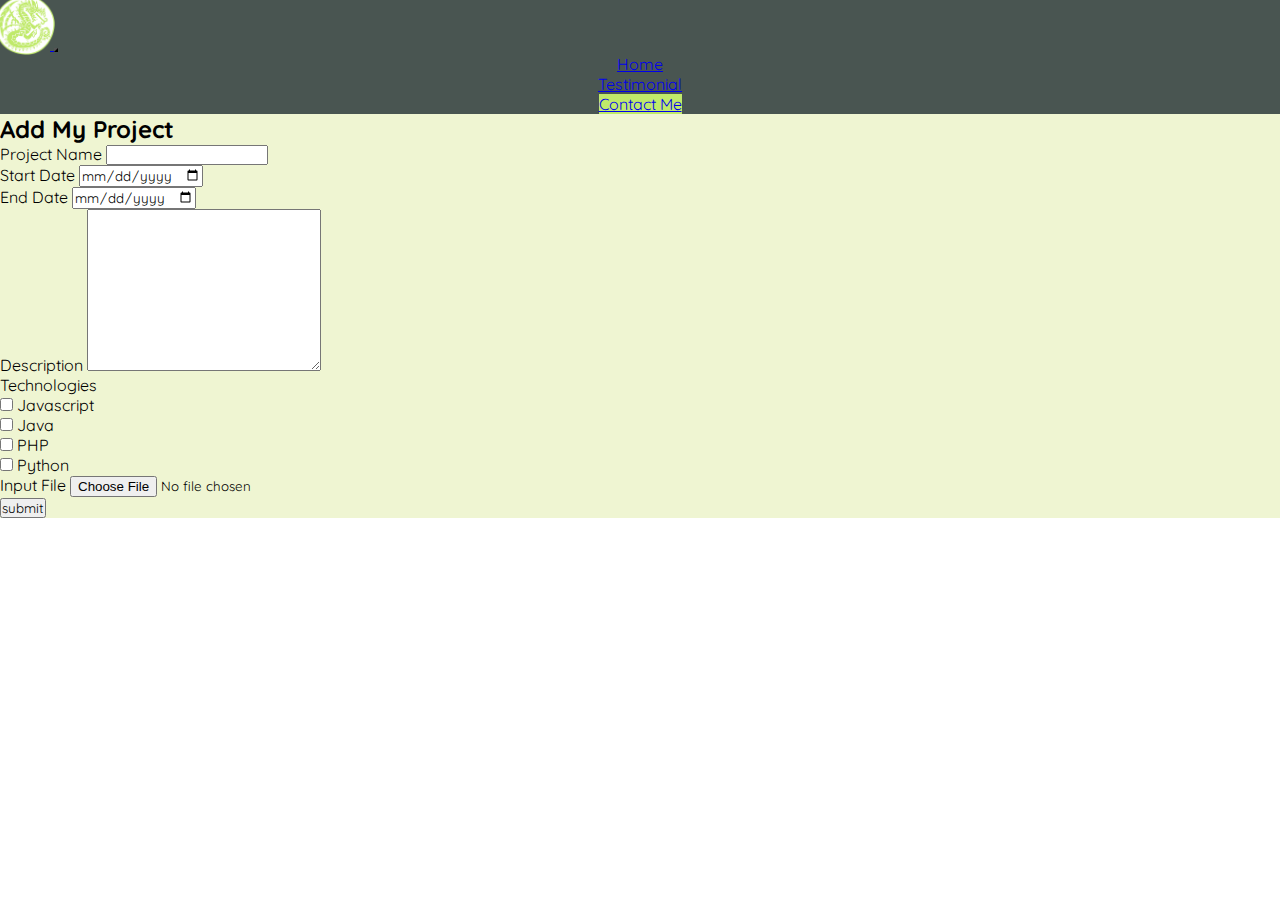
<file: views/form-add-project.html>
<!DOCTYPE html>
<html lang="en">
  <head>
    <meta charset="UTF-8" />
    <meta http-equiv="X-UA-Compatible" content="IE=edge" />
    <meta name="viewport" content="width=device-width, initial-scale=1.0" />
    <title>Add Project</title>
    <link rel="stylesheet" href="/public/style/navbar.css" />
    <link rel="stylesheet" href="/public/style/form-add-project.css" />
    <link
      href="https://cdn.jsdelivr.net/npm/bootstrap@5.3.0/dist/css/bootstrap.min.css"
      rel="stylesheet"
      integrity="sha384-9ndCyUaIbzAi2FUVXJi0CjmCapSmO7SnpJef0486qhLnuZ2cdeRhO02iuK6FUUVM"
      crossorigin="anonymous"
    />
  </head>
  <body>
    <nav
      id="navigation"
      class="navbar bg-color sticky-top navbar-inverse navbar-expand-lg shadow"
    >
      <div class="container">
        <a href="/" class="me-4">
          <img src="/public/image/logo-personal.png" alt="" />
        </a>
        <button
          class="navbar-toggler"
          type="button"
          data-bs-toggle="collapse"
          data-bs-target="#navbarToggle"
          aria-control="navbarToggler"
          aria-expanded="false"
          aria-label="Toggle navigation"
        >
          <span class="navbar-toggler-icon"></span>
        </button>
        <div class="collapse navbar-collapse" id="navbarToggle">
          <ul class="navbar-nav me-auto mb-2 mb-lg-0">
            <li class="nav-item">
              <a class="nav-link fs-5 text-light" aria-current="page" href="/"
                >Home</a
              >
            </li>
            <li class="nav-item">
              <a
                class="nav-link fs-5 text-light active"
                aria-current="page"
                href="testimonial-page"
                >Testimonial</a
              >
            </li>
          </ul>
          <a class="btn fs-5 fw-medium text-dark" href="/form-contact"
            >Contact Me</a
          >
        </div>
      </div>
    </nav>

    <!-- form content -->

    <div
      class="container-fluid container-form-add d-flex justify-content-center align-items-center"
    >
      <div class="container-form">
        <form action="/add-project" method="post" enctype="multipart/form-data">
          <h2 class="text-center mb-5 mt-5 fw-bold">Add My Project</h2>

          <div>
            <label class="form-label fw-bolder" for="input-title"
              >Project Name</label
            >
            <input
              class="form-control mb-4 shadow"
              type="text"
              id="input-title"
              name="input-title"
            />
          </div>
          <div class="row">
            <div class="col">
              <label class="form-label fw-bolder" for="input-start-date"
                >Start Date</label
              >
              <input
                class="form-control mb-4 shadow"
                type="date"
                name="input-start-date"
                id="input-start-date"
              />
            </div>
            <div class="col">
              <label class="form-label fw-bolder" for="input-end-date">
                End Date</label
              >
              <input
                class="form-control mb-4 shadow"
                type="date"
                name="input-end-date"
                id="input-end-date"
              />
            </div>
          </div>

          <div>
            <label class="form-label fw-bolder" for="input-desc"
              >Description</label
            >
            <textarea
              class="form-control mb-4 shadow"
              name="input-desc"
              id="input-desc"
              cols="30"
              rows="10"
            ></textarea>
          </div>

          <div>
            <label class="form-label fw-bolder" for="input-check-box"
              >Technologies</label
            >
            <div class="row g-3">
              <div class="col-xl-6">
                <input
                  class="shadow"
                  type="checkbox"
                  id="checkJs"
                  name="checkJs"
                  value="javascript"
                />
                <label for="checkJs">Javascript</label>
              </div>

              <div class="col-xl-6">
                <input
                  class="shadow"
                  type="checkbox"
                  id="checkNodejs"
                  name="checkNodejs"
                  value="Node JS"
                />
                <label for="checkNodejs">Java</label>
              </div>

              <div class="col-xl-6">
                <input
                  class="shadow"
                  type="checkbox"
                  id="checkPhp"
                  name="checkPhp"
                  value="PHP"
                />
                <label for="checkPhp">PHP</label>
              </div>

              <div class="col-xl-6">
                <input
                  class="shadow"
                  type="checkbox"
                  id="checkPython"
                  name="checkPython"
                  value="Python"
                />
                <label for="checkPython">Python</label>
              </div>
            </div>

            <div>
              <label class="form-label mt-4 fw-bolder" for="input-file"
                >Input File</label
              >
              <input
                class="form-control shadow"
                type="file"
                id="input-file"
                name="input-file"
              />
            </div>

            <div class="d-flex justify-content-md-end mb-5">
              <button
                type="submit"
                class="btn btn-dark mt-4 pe-4 ps-4 rounded-pill"
              >
                submit
              </button>
            </div>
          </div>
        </form>
      </div>
    </div>

    <script
      src="https://cdn.jsdelivr.net/npm/bootstrap@5.3.0/dist/js/bootstrap.bundle.min.js"
      integrity="sha384-geWF76RCwLtnZ8qwWowPQNguL3RmwHVBC9FhGdlKrxdiJJigb/j/68SIy3Te4Bkz"
      crossorigin="anonymous"
    ></script>
  </body>
</html>
</file>
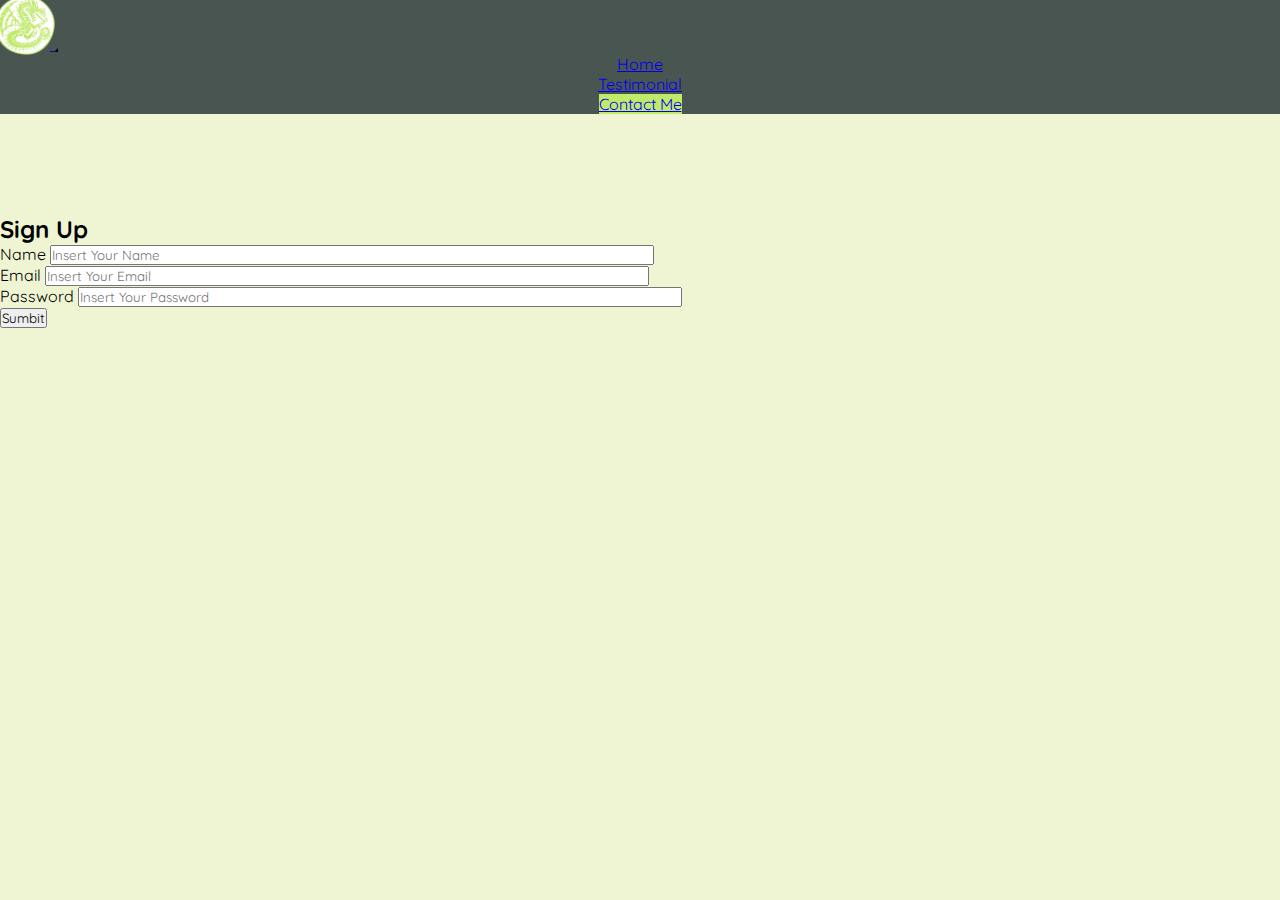
<file: views/form-signup.html>
<!DOCTYPE html>
<html lang="en">
  <head>
    <meta charset="UTF-8" />
    <meta name="viewport" content="width=device-width, initial-scale=1.0" />
    <title>Sign Up</title>
    <link rel="stylesheet" href="/public/style/navbar.css" />
    <link rel="stylesheet" href="/public/style/form-signup.css" />
    <link
      href="https://cdn.jsdelivr.net/npm/bootstrap@5.3.0/dist/css/bootstrap.min.css"
      rel="stylesheet"
      integrity="sha384-9ndCyUaIbzAi2FUVXJi0CjmCapSmO7SnpJef0486qhLnuZ2cdeRhO02iuK6FUUVM"
      crossorigin="anonymous"
    />
  </head>
  <body>
    <!-- navbar section -->

    <nav
      id="navigation"
      class="navbar bg-color sticky-top navbar-inverse navbar-expand-lg shadow"
    >
      <div class="container">
        <a href="/" class="me-4">
          <img src="/public/image/logo-personal.png" alt="" />
        </a>
        <button
          class="navbar-toggler"
          type="button"
          data-bs-toggle="collapse"
          data-bs-target="#navbarToggle"
          aria-control="navbarToggler"
          aria-expanded="false"
          aria-label="Toggle navigation"
        >
          <span class="navbar-toggler-icon"></span>
        </button>
        <div class="collapse navbar-collapse" id="navbarToggle">
          <ul class="navbar-nav me-auto mb-2 mb-lg-0">
            <li class="nav-item">
              <a
                class="nav-link fs-5 text-light active"
                aria-current="page"
                href="/"
                >Home</a
              >
            </li>
            <li class="nav-item">
              <a
                class="nav-link fs-5 text-light"
                aria-current="page"
                href="testimonial-page"
                >Testimonial</a
              >
            </li>
          </ul>
          <a class="btn fs-5 fw-medium text-dark" href="/form-contact"
            >Contact Me</a
          >
        </div>
      </div>
    </nav>

    <!-- Signup Section -->
    <div
      class="container-fluid d-flex justify-content-center align-items-center"
    >
      <div class="container-sign-up">
        <h2 class="text-center fw-bold">Sign Up</h2>
        <form action="/signup" method="POST">
          <div class="mb-3">
            <label for="input-name" class="form-label fw-bolder">Name</label>
            <input
              id="input-name"
              name="input-name"
              type="text"
              class="form-control shadow"
              placeholder="Insert Your Name"
              required
            />
          </div>
          <div class="mb-3">
            <label for="input-email" class="form-label fw-bolder">Email</label>
            <input
              id="input-email"
              name="input-email"
              type="email"
              class="form-control shadow"
              placeholder="Insert Your Email"
              required
            />
          </div>
          <div class="mb-4">
            <label for="input-password" class="form-label fw-bolder"
              >Password</label
            >
            <input
              id="input-password"
              name="input-password"
              type="password"
              class="form-control shadow"
              placeholder="Insert Your Password"
              required
            />
          </div>
          <div class="text-end">
            <button class="btn btn-dark pe-4 ps-4 fw-bold" type="submit">
              Sumbit
            </button>
          </div>
        </form>
      </div>
    </div>

    <script
      src="https://cdn.jsdelivr.net/npm/bootstrap@5.3.0/dist/js/bootstrap.bundle.min.js"
      integrity="sha384-geWF76RCwLtnZ8qwWowPQNguL3RmwHVBC9FhGdlKrxdiJJigb/j/68SIy3Te4Bkz"
      crossorigin="anonymous"
    ></script>
  </body>
</html>
</file>
<file: public/style/navbar.css>
@import url("https://fonts.googleapis.com/css2?family=Quicksand:wght@300;400;500;600;700&display=swap");

* {
  font-family: "Quicksand", sans-serif;
  margin: 0;
  padding: 0;
}

.bg-color {
  background-color: #495551 !important;
}

.container a img {
  width: 50px !important;
}

.container a img:hover {
  transform: rotate(360deg) scale(1.2);
  transition: all 1s ease-in-out;
}

.container .navbar-collapse {
  text-align: center;
}

.container .navbar-toggler {
  background-color: #c0ea6a;
}

.container .btn {
  background-color: #c0ea6a;
}

.container .btn:hover {
  background-color: #eff5d2;
  color: #000000;
  border: none;
  transition: all 0.5s ease-in-out;
}
</file>
<file: public/style/form-add-project.css>
@import url("https://fonts.googleapis.com/css2?family=Quicksand:wght@300;400;500;600;700&display=swap");

* {
  font-family: "Quicksand", sans-serif;
  margin: 0;
  padding: 0;
}

.container-form-add {
  background-color: #eff5d2;
}
</file>
<file: public/style/form-signup.css>
@import url("https://fonts.googleapis.com/css2?family=Quicksand:wght@300;400;500;600;700&display=swap");

* {
  font-family: "Quicksand", sans-serif;
  margin: 0;
  padding: 0;
}

body {
  background-color: #eff5d2 !important;
}

.container-fluid {
  margin: 100px auto;
}

.container-sign-up input {
  width: 600px;
}

.container-sign-up button:hover {
  background-color: white;
  color: black;
  border: none;
  transition: all 0.7s ease-in-out;
}
</file>
